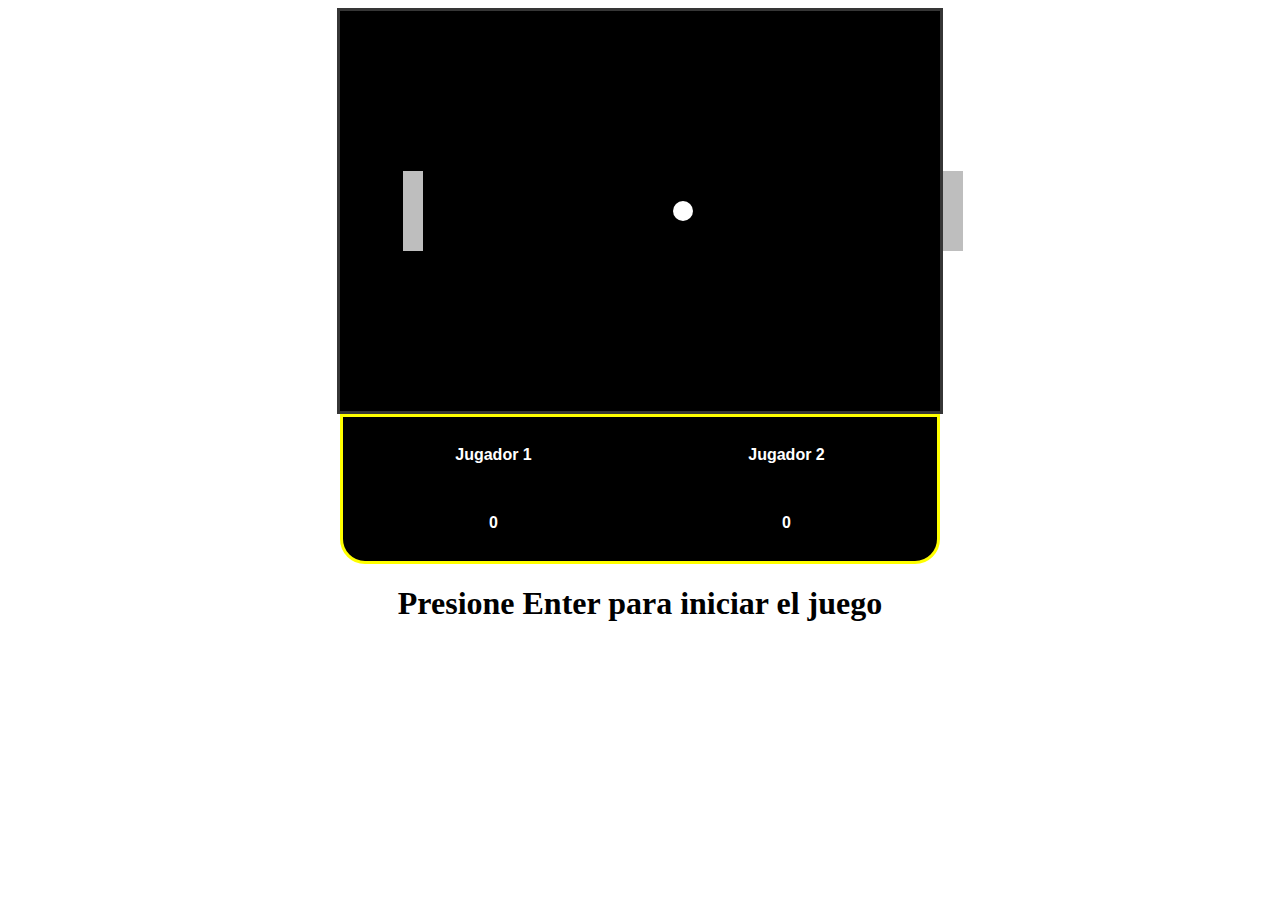
<file: Pong with JS/index.html>
<!DOCTYPE html>
<html lang="en">
	<head>
        <meta charset="utf-8">
        
		<!-- Always force latest IE rendering engine (even in intranet) & Chrome Frame
		Remove this if you use the .htaccess -->
		<meta http-equiv="X-UA-Compatible" content="IE=edge,chrome=1">

		<title>Pong</title>
        <meta name="viewport" content="width=device-width, initial-scale=1.0">
        <link href="estilos/styleshett.css" rel="stylesheet" type="text/css">
	</head>
	<body onkeydown="mover(event);" onkeyup="parar(event);" onkeypress="iniciar(event);">
		<div id="fin"></div>
		<div align="center">
			<div class="juego">
				<div class="bola" id="bola"></div>
				<div class="raqueta" id="j1"></div>
				<div class="raqueta" id="j2"></div>
			</div>
			<table class="info">
				<tr>
					<td  align="center"><span class="textoestatico">Jugador 1</span></td>
					<td  align="center"><span class="textoestatico">Jugador 2</span></td>
				</tr>
				<tr>
					<td align="center"><span class="textoestatico" id="puntosj1">0</span></td>
					<td  align="center"><span class="textoestatico" id="puntosj2">0</span></td>
				</tr>
			</table>
		</div>		
		<h1 align="center">Presione Enter para iniciar el  juego</h1>
		<script type="text/javascript" src="js/funciones.js"></script>
		<script type="text/javascript" src="js/main.js"></script>
		<script src="https://ajax.aspnetcdn.com/ajax/jQuery/jquery-3.3.1.min.js"></script>
	</body>
</html>
</file>
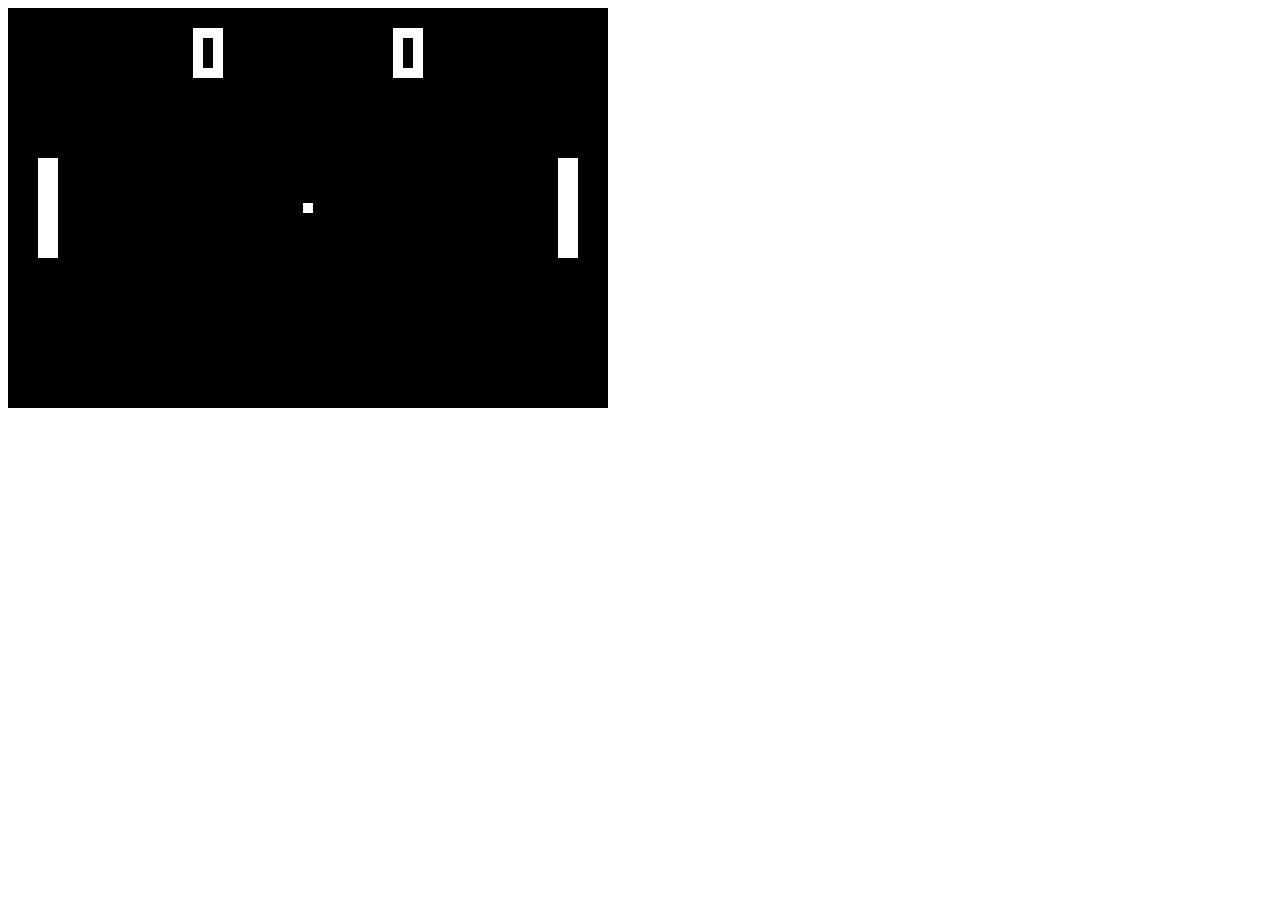
<file: Prueba2/Prueba2/Pong Game/HTML/index.html>
<html>
<head>
    <title>Dev Pong</title>    
</head>
<body>
    <canvas id="pong" width="600" height="400"></canvas>
</body>
<script src="https://ajax.aspnetcdn.com/ajax/jQuery/jquery-3.3.1.min.js"></script>
<script src="../JS/pong.js"></script>
<script>
    var puntosJugador = 1;
var puntajes = {};
function Guardar() {
    puntajes.puntos = puntosJugador;

    var puntajeJson = JSON.stringify(puntajes);
    $.ajax({
        url: 'https://localhost:50355/api/values',
        type: 'POST',
        dataType: 'JSON',
        contentType: 'application/json',
        data: puntajeJson,
        success: function (result) { console.log("Realizado"); return result; }

    })
};
</script>
</html>
</file>
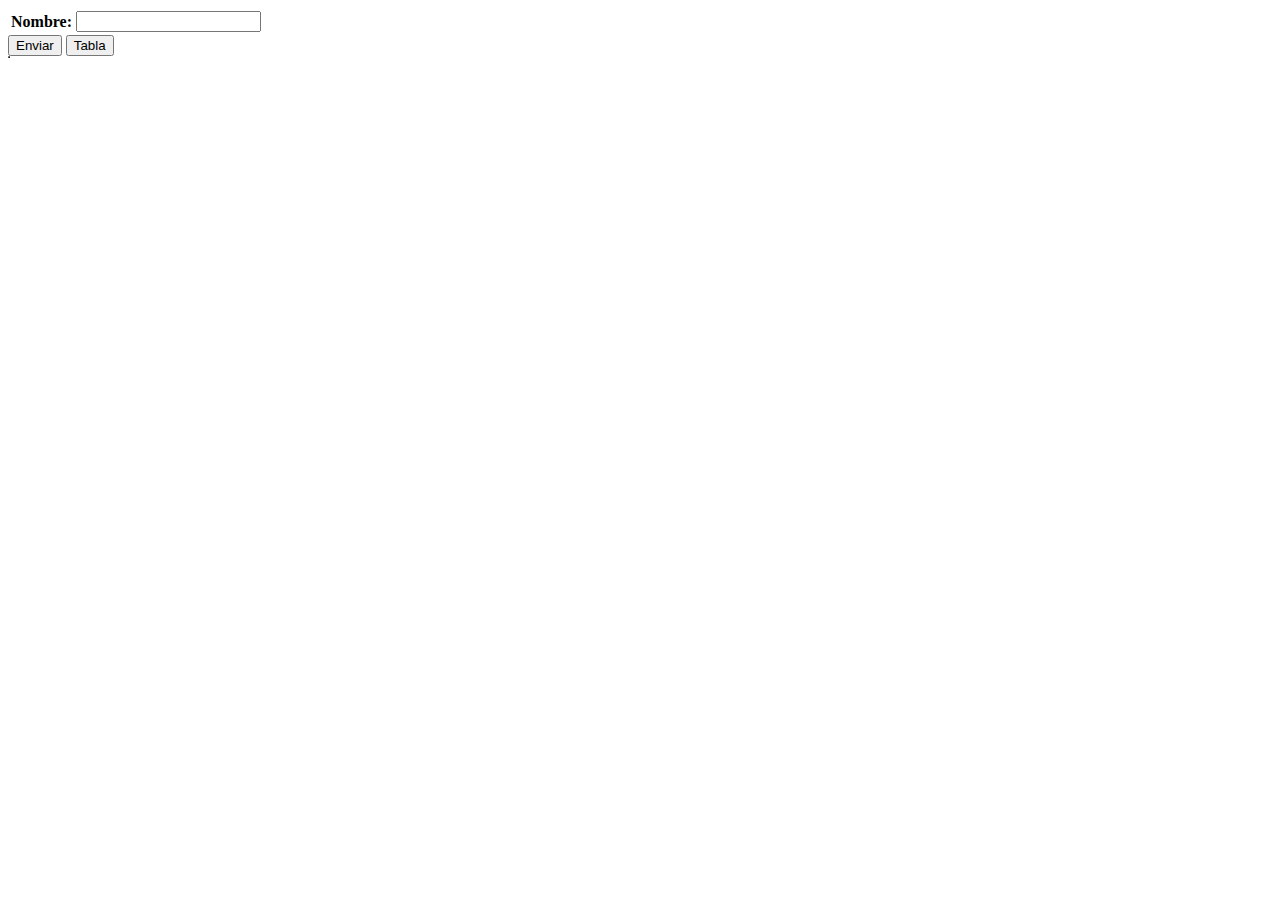
<file: WebService_Prueba/Euler3/Euler3/wwwroot/index.html>
﻿<!DOCTYPE html>
<html>
<head>
    <meta charset="utf-8" />
    <meta name="viewport" content="width=device-width, initial-scale=1.0">
    <meta http-equiv="X-UA-Compatible" content="ie=edge">
    <script src="https://ajax.aspnetcdn.com/ajax/jQuery/jquery-3.3.1.min.js"></script>
    <title>Pagina</title>
</head>
<body>
    <table>
        <tr>
            <td><b>Nombre:</b></td>
            <td><input id="inputNombre"></td>
        </tr>
    </table>
    <input type="button" value="Enviar" onClick="enviar();">
    <input type="button" value="Tabla" onClick="mostrarTabla();">
    <table id="tabla" border="1px"></table>
</body>
<script src="funciones.js"></script>
</html>
</file>
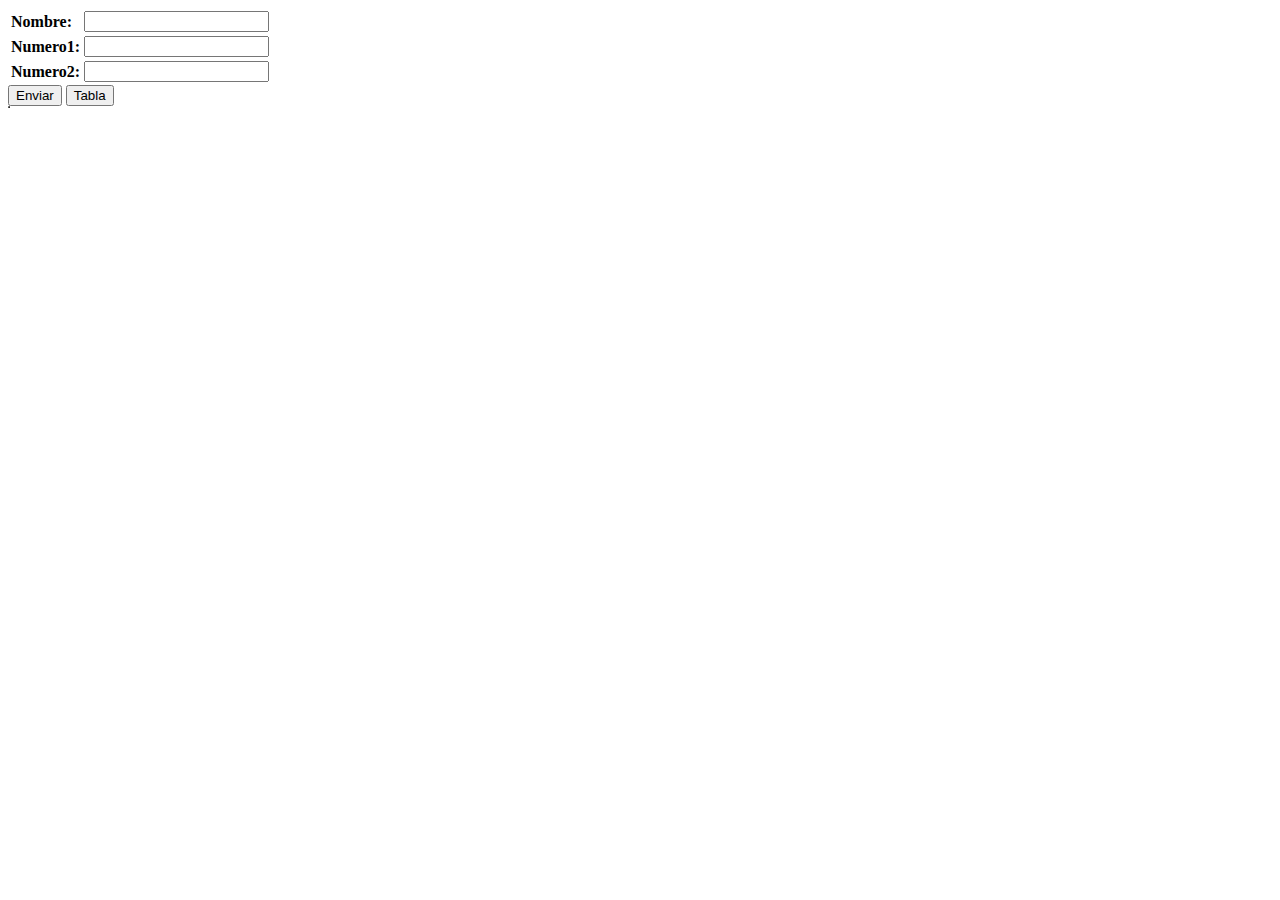
<file: WebService_Prueba/Eulerprueba1/Eulerprueba1/wwwroot/index.html>
﻿<!DOCTYPE html>
<html>
<head>
    <meta charset="utf-8" />
    <meta name="viewport" content="width=device-width, initial-scale=1.0">
    <meta http-equiv="X-UA-Compatible" content="ie=edge">
    <script src="https://ajax.aspnetcdn.com/ajax/jQuery/jquery-3.3.1.min.js"></script>
    <title>Pagina</title>
</head>
<body>
    <table>
        <tr>
            <td><b>Nombre:</b></td>
            <td><input id="inputNombre"></td>
        </tr>
        <tr>
            <td><b>Numero1:</b></td>
            <td><input id="inputNumero1"></td>
        </tr>
        <tr>
            <td><b>Numero2:</b></td>
            <td><input id="inputNumero2"></td>
        </tr>
    </table>
    <input type="button" value="Enviar" onClick="enviar();">
    <input type="button" value="Tabla" onClick="mostrarTabla();">
    <table id="tabla" border="1px"></table>
</body>
<script src="funciones.js"></script>
</html>
</file>
<file: Pong with JS/estilos/styleshett.css>
.juego {
    background-color: #000000;
    border-color : rgb(54, 54, 54);
    border-style : solid;
    width : 600px;
    height: 400px;
}
.bola{
    position: absolute;
    width: 20px;
    height: 20px;
    top: 11px;
    left: 383px;
    -moz-border-radius: 50%;
     -webkit-border-radius: 50%;
     border-radius: 50%;
    background-color: rgb(255, 255, 255);
}
.raqueta {
    position: absolute;
    width: 20px;
    height: 80px;
    background-color: rgb(190, 190, 190);
}
.info {
    width: 600px;
    height: 150px;
    padding: 3px;
    background-color: #000000;
    border-bottom-left-radius: 25px;
    border-bottom-right-radius: 25px;
    border-color : #FFFF00;
    border-style : solid;
}

.textoestatico {
    color: #FFFFFF;
    font-family : "Arial";
    font-weight : bold;
}
</file>
